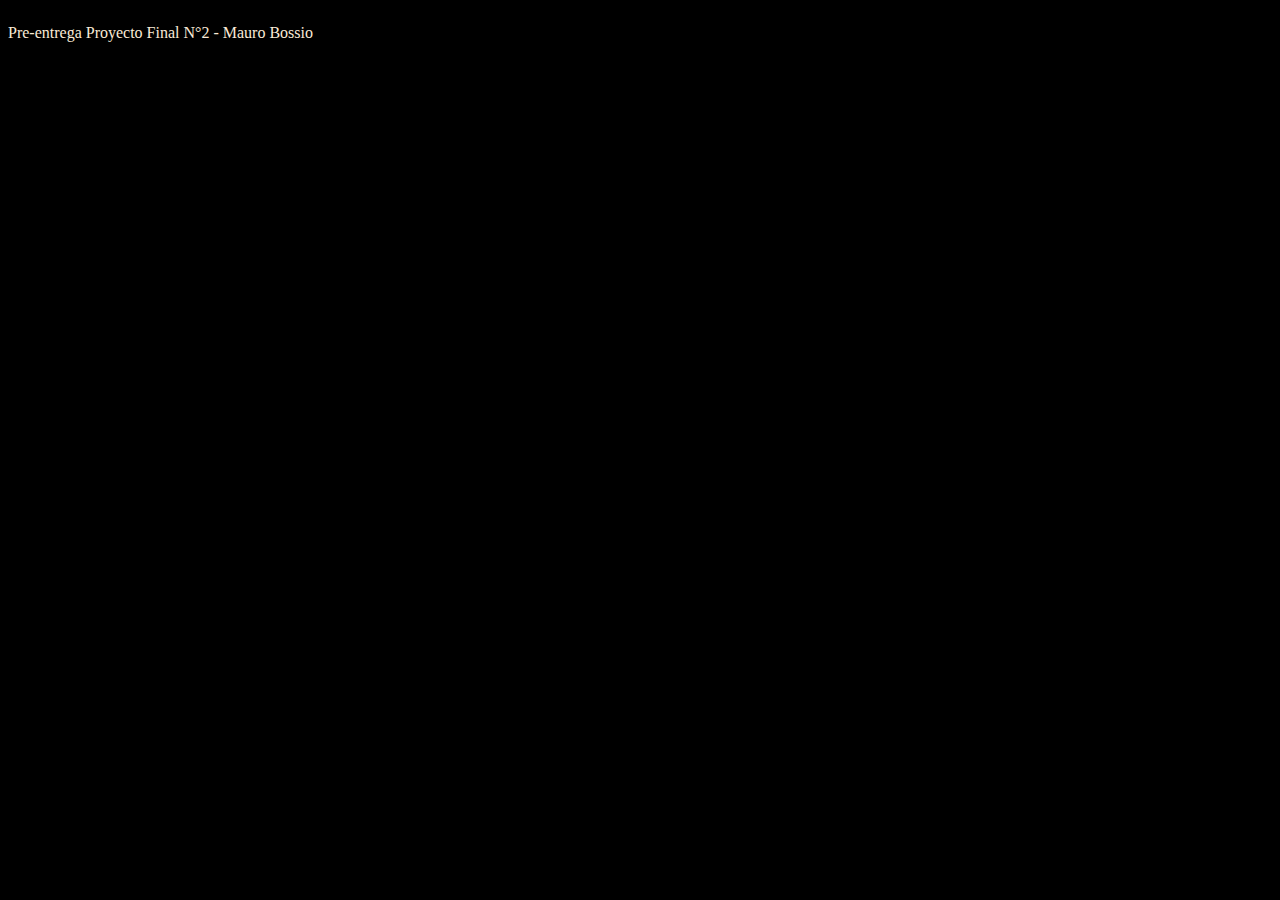
<file: index.html>
<!DOCTYPE html>
<html lang="en">

<head>
    <meta charset="UTF-8">
    <meta http-equiv="X-UA-Compatible" content="IE=edge">
    <meta name="viewport" content="width=device-width, initial-scale=1.0">
    <title>Document</title>
    <link rel="stylesheet" href="./style.css">
    <script src="./script.js"></script>
</head>

<body>
    <p>Pre-entrega Proyecto Final N°2 - Mauro Bossio</p>
    
    

</body>

</html>
</file>
<file: style.css>
body{
    display: flex;
    background-color: black;
    color: antiquewhite
}
</file>
